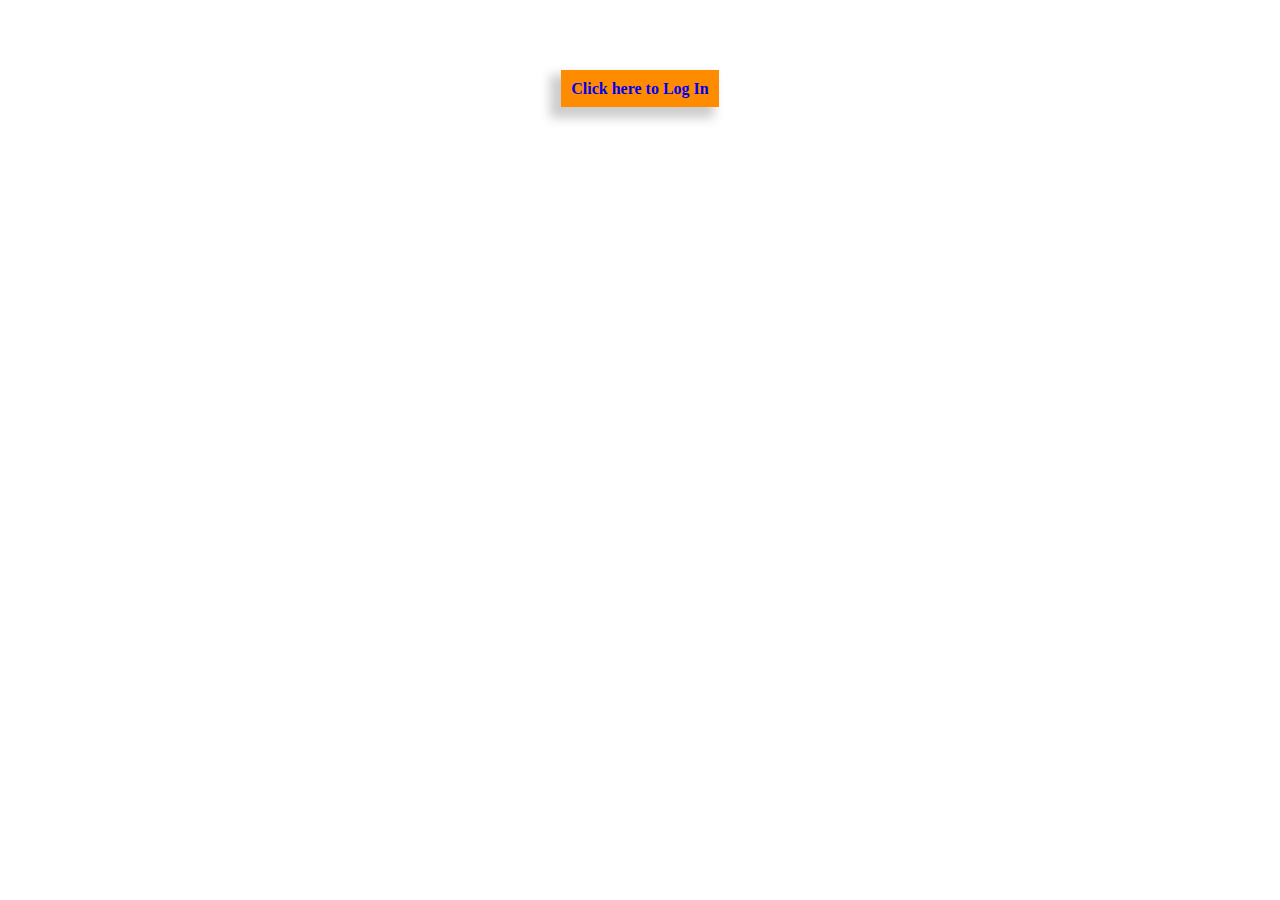
<file: Signup.html>
<!DOCTYPE html>
<html >
<head>
<style type="text/css">
.button
{
	width: 150px;
	padding: 10px;
	background-color: #FF8C00;
	box-shadow: -8px 8px 10px 3px rgba(0,0,0,0.2);
    font-weight:bold;
	text-decoration:none;
}
#cover{
    position:fixed;
    top:0;
    left:0;
    background:rgba(0,0,0,0.6);
    z-index:5;
    width:100%;
    height:100%;
    display:none;
}
#loginScreen
{
    height:380px;
    width:340px;
    margin:0 auto;
    position:relative;
    z-index:10;
    display:none;
	background: url(login.png) no-repeat;
	border:5px solid #cccccc;
	border-radius:10px;
}
#loginScreen:target, #loginScreen:target + #cover{
    display:block;
    opacity:2;
}
.cancel
{
    display:block;
    position:absolute;
    top:3px;
    right:2px;
    background:rgb(245,245,245);
    color:black;
    height:30px;
    width:35px;
    font-size:30px;
    text-decoration:none;
    text-align:center;
    font-weight:bold;
}
</style>
</head>
<body>
<div align="center">
	<br><br><br><br>
	<a href="#loginScreen" class="button">Click here to Log In</a>
</div>
<div id="loginScreen">
    <a href="#" class="cancel">&times;</a>
	here is content
</div>
<div id="cover" >
</div>
</body>
</html>
</file>
